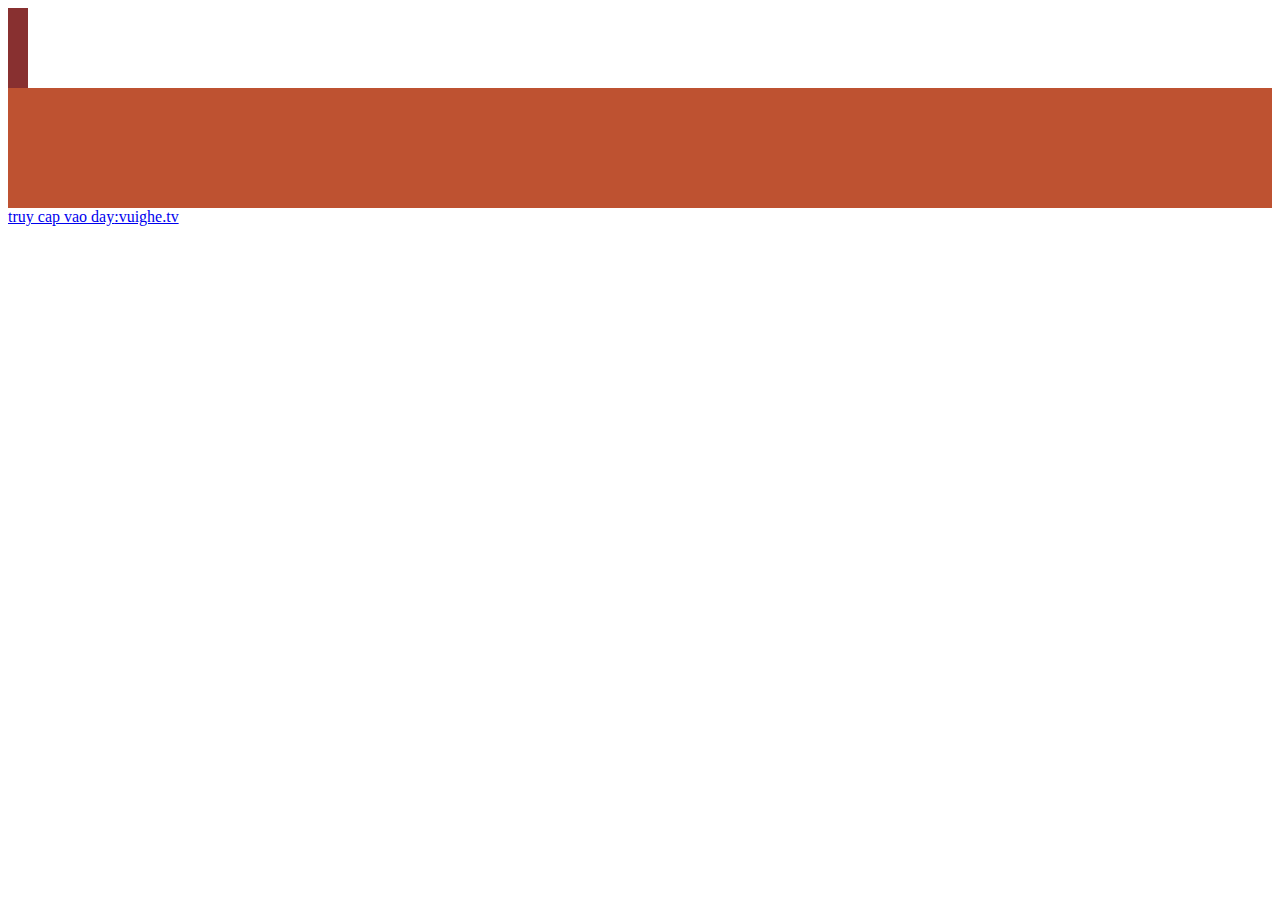
<file: CSS stuffs/Css function/index.html>
<!DOCTYPE html>
<html lang="en">
<head>
    <meta charset="UTF-8">
    <meta http-equiv="X-UA-Compatible" content="IE=edge">
    <meta name="viewport" content="width=device-width, initial-scale=1.0">
    <title>Document</title>
    <link rel="stylesheet" href="style.css">
</head>
<body>
    <div class="class1"></div>
    <div class="class2"></div>
    <a href="vuighe.tv">truy cap vao day</a>
</body>
</html>
</file>
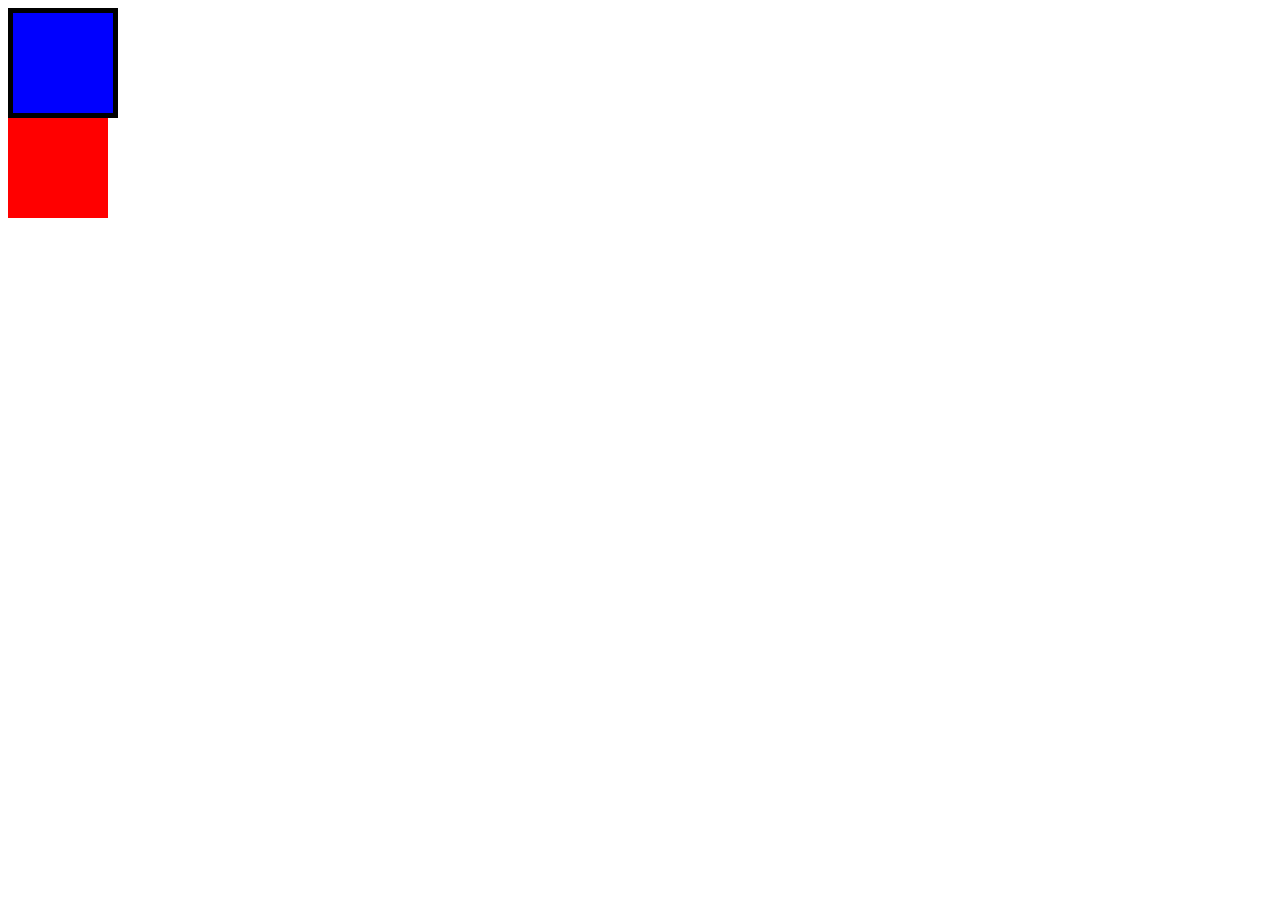
<file: CSS stuffs/Id and class/index.html>
<!DOCTYPE html>
<html lang="en">
<head>
    <meta charset="UTF-8">
    <meta http-equiv="X-UA-Compatible" content="IE=edge">
    <meta name="viewport" content="width=device-width, initial-scale=1.0">
    <link rel="stylesheet" href="style.css">
    <title>Document</title>
</head>
<body>
    <div class="blue-color"></div>
    <div id="red-nigga"></div>
</body>
</html>
</file>
<file: CSS stuffs/Css function/style.css>
:root{
    --red-color:rgb(190, 82, 49);
}


.class1{
    background-color: rgb(136, 48, 48);
    height:80px;
    width:20px;
}


.class2{
    background-color: var(--red-color);
    width: calc(80% + 20%);
    height:calc(110px + 10px);
}

a::after{
    content: ":"attr(href);
}
</file>
<file: CSS stuffs/Id and class/style.css>
#red-nigga{
    height: 100px;
    width: 100px;
    background-color: red;
}

.blue-color{
    height: 100px;
    width: 100px;
    background-color: blue;
    border:5px solid black;
}
</file>
